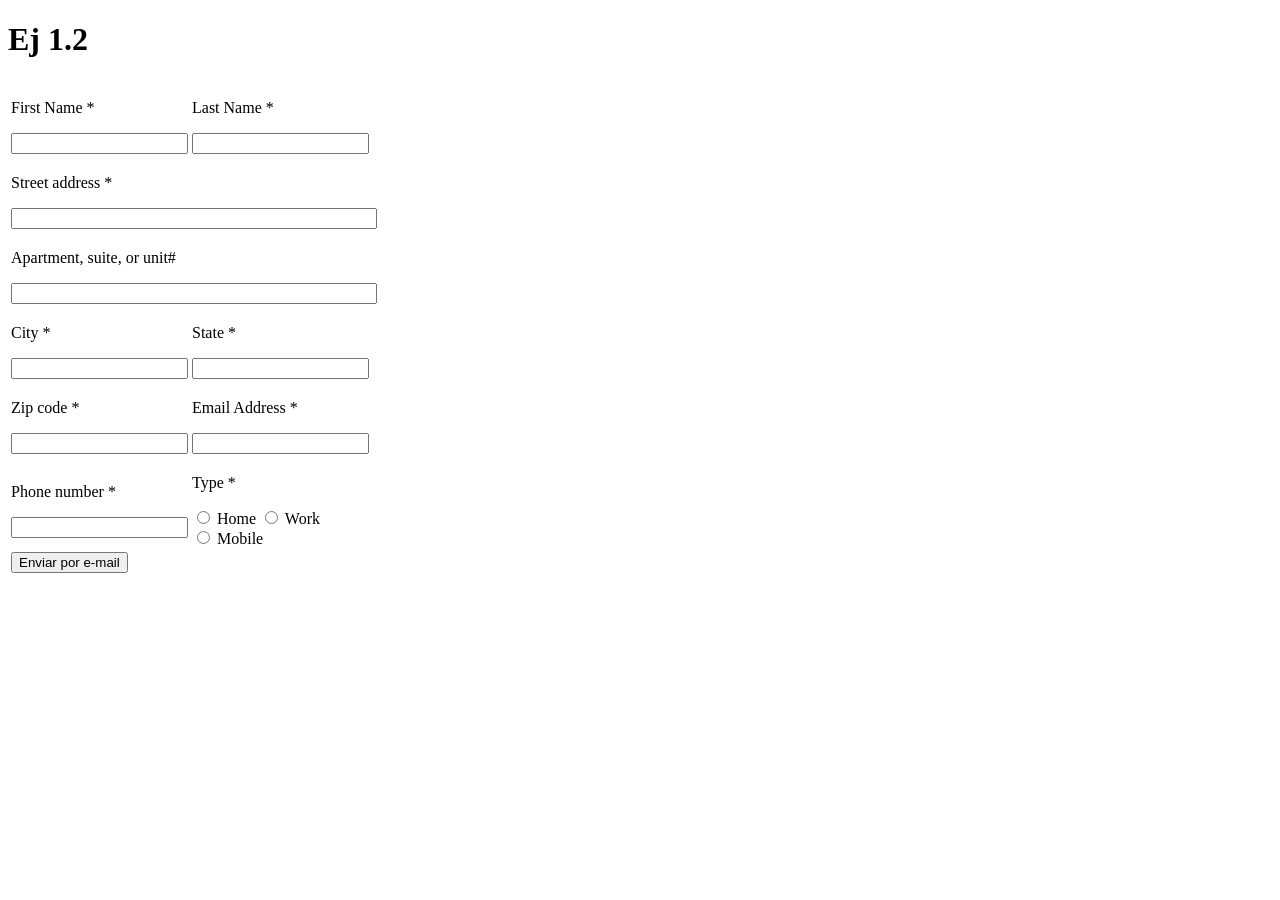
<file: 02-XHTML-XSL/Ej1.2/ej2.html>
<!DOCTYPE html>
<html lang="es">

<head>
    <title>Ej1.2</title>
    <meta charset="UTF-8">
</head>

<body>
    <header>
        <h1>Ej 1.2 </h1>
    </header>
    <section>
        <form method="post" action="mailto:contacto@ejemplo.com" enctype="multipart/form-data">
            <table>
                <tr>
                    <td>
                        <p>First Name *</p> <input name="Nombre" type="text" required>
                    </td>
                    <td>
                        <p>Last Name * </p> <input name="Apellido" type="text" required>
                    </td>
                </tr>
                <tr>
                    <td colspan="2">
                        <p>Street address *</p><input name="Street" type="text" required style="width:100%;">
                    </td>
                </tr>
                <tr>
                    <td colspan="2">
                        <p>Apartment, suite, or unit#</p><input name="Apt" type="text" style="width:100%;">
                    </td>
                </tr>

                <tr>
                    <td>
                        <p>City * </p> <input name="City" type="text" required>
                    </td>
                    <td>
                        <p>State *</p><input name="list" list="browsers" required>
                        <datalist id="browsers">
                            <option value="Californication">
                            <option value="New YOOOOOORK">
                            <option value="There is a house in New Orleans">
                        </datalist>
                    </td>
                </tr>

                <tr>
                    <td>
                        <p>Zip code * </p> <input name="Zip" type="number" required>
                    </td>
                    <td>
                        <p>Email Address * </p> <input name="Email" type="email" required>
                    </td>
                </tr>

                <tr>
                    <td>
                        <p>Phone number *</p> <input name="Phone" type="tel" required>
                    </td>

                    <td>
                        <p>Type * </p>
                        <label><input type="radio" name="type" value="home" required> Home</label>
                        <label><input type="radio" name="type" value="work"> Work</label><br>
                        <label><input type="radio" name="type" value="mobile"> Mobile</label>
                    </td>
                </tr>
                <tr>
                    <td colspan="2">
                        <input type="submit" value="Enviar por e-mail">
                    </td>
                </tr>
            </table>
        </form>
    </section>
</body>
</file>
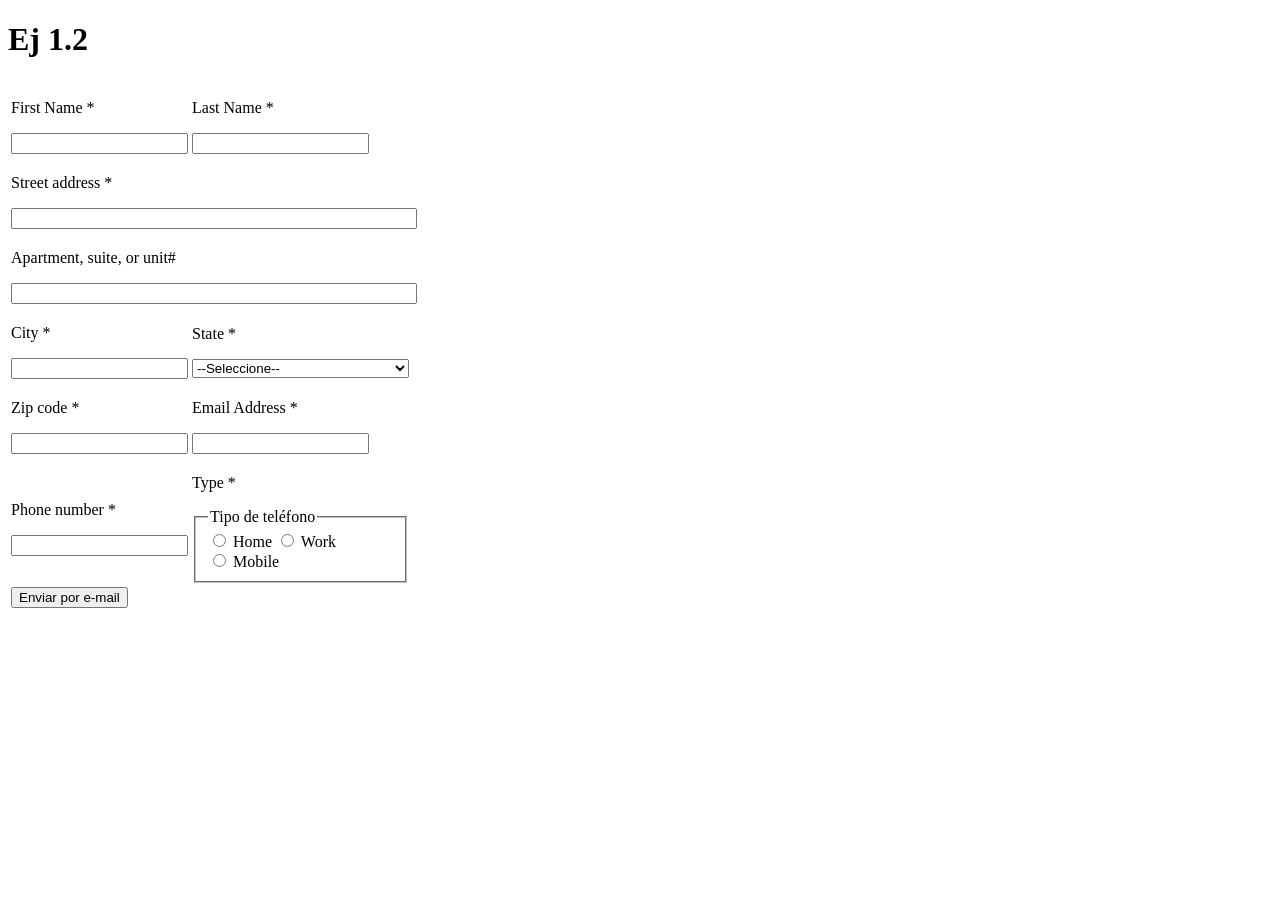
<file: 02-XHTML-XSL/Ej1.2/XHTML.html>
<!DOCTYPE html PUBLIC "-//W3C//DTD XHTML 1.0 Transitional//EN"
  "http://www.w3.org/TR/xhtml1/DTD/xhtml1-transitional.dtd">
<html xmlns="http://www.w3.org/1999/xhtml" xml:lang="es" lang="es">
  <head>
    <title>ej2</title>
    <meta http-equiv="Content-Type" content="text/html; charset=UTF-8" />
  </head>
  <body>
    <div>
      <h1>Ej 1.2</h1>
    </div>

    <div>
      <form method="post" action="mailto:contacto@ejemplo.com" enctype="multipart/form-data" accept-charset="UTF-8">
        <table>
          <tr>
            <td>
              <p><label for="nombre">First Name *</label></p>
              <input id="nombre" name="Nombre" type="text" />
            </td>
            <td>
              <p><label for="apellido">Last Name *</label></p>
              <input id="apellido" name="Apellido" type="text" />
            </td>
          </tr>

          <tr>
            <td colspan="2">
              <p><label for="street">Street address *</label></p>
              <input id="street" name="Street" type="text" style="width:100%;" />
            </td>
          </tr>

          <tr>
            <td colspan="2">
              <p><label for="apt">Apartment, suite, or unit#</label></p>
              <input id="apt" name="Apt" type="text" style="width:100%;" />
            </td>
          </tr>

          <tr>
            <td>
              <p><label for="city">City *</label></p>
              <input id="city" name="City" type="text" />
            </td>
            <td>
              <p><label for="state">State *</label></p>
              <select id="state" name="State">
                <option value="">--Seleccione--</option>
                <option value="Californication">Californication</option>
                <option value="New YOOOOOORK">New YOOOOOORK</option>
                <option value="There is a house in New Orleans">There is a house in New Orleans</option>
              </select>
            </td>
          </tr>

          <tr>
            <td>
              <p><label for="zip">Zip code *</label></p>
              <input id="zip" name="Zip" type="text" maxlength="20" />
            </td>
            <td>
              <p><label for="email">Email Address *</label></p>
              <input id="email" name="Email" type="text" />
            </td>
          </tr>

          <tr>
            <td>
              <p><label for="phone">Phone number *</label></p>
              <input id="phone" name="Phone" type="text" />
            </td>

            <td>
              <p>Type *</p>
              <fieldset>
                <legend class="sr-only">Tipo de teléfono</legend>
                <label for="type_home"><input id="type_home" type="radio" name="type" value="home" /> Home</label>
                <label for="type_work"><input id="type_work" type="radio" name="type" value="work" /> Work</label><br />
                <label for="type_mobile"><input id="type_mobile" type="radio" name="type" value="mobile" /> Mobile</label>
              </fieldset>
            </td>
          </tr>

          <tr>
            <td colspan="2">
              <input type="submit" value="Enviar por e-mail" />
            </td>
          </tr>
        </table>
      </form>
    </div>
  </body>
</html>
</file>
